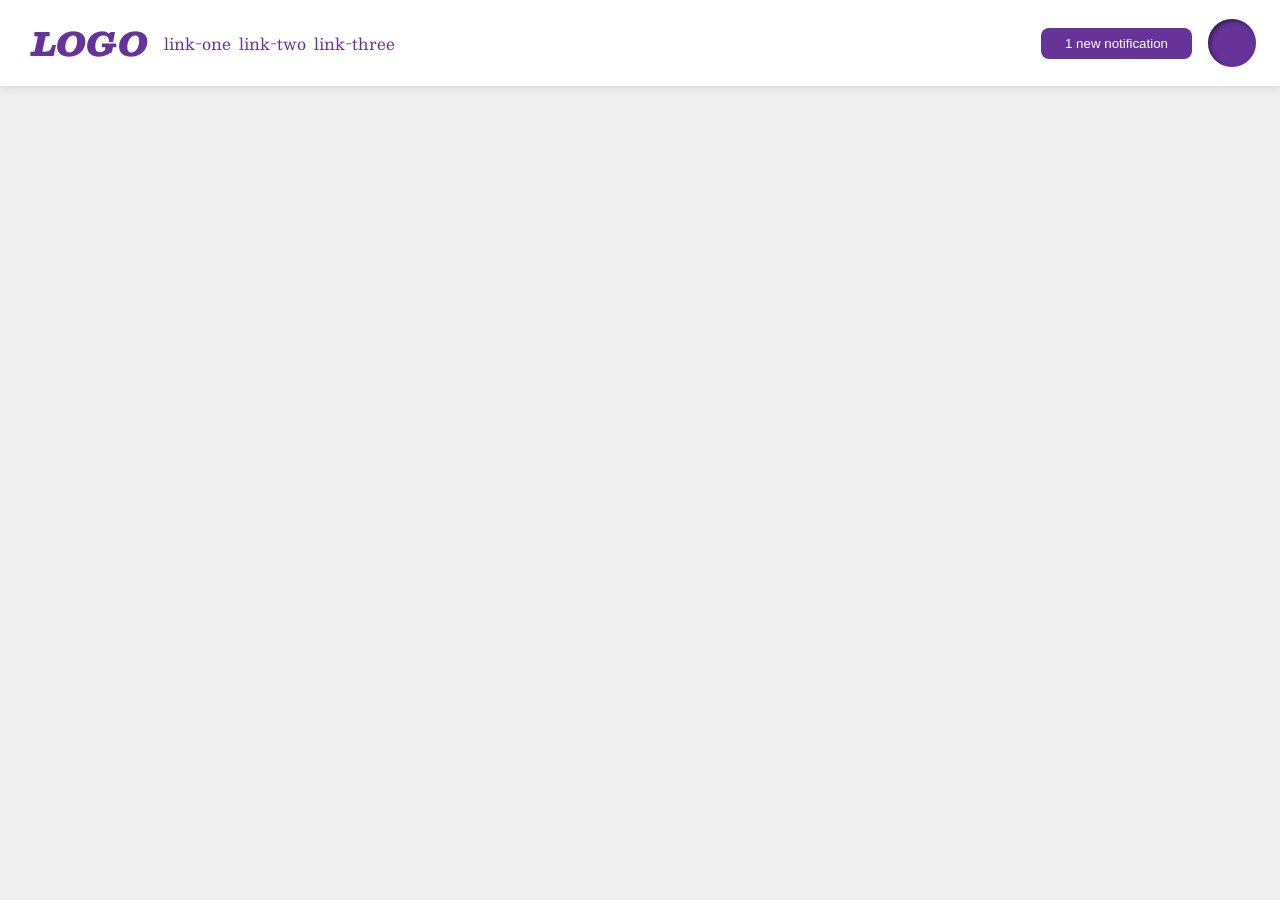
<file: foundations/flex/03-flex-header-2/index.html>
<!DOCTYPE html>
<html lang="en">
<head>
    <meta charset="UTF-8">
    <meta http-equiv="X-UA-Compatible" content="IE=edge">
    <meta name="viewport" content="width=device-width, initial-scale=1.0">
    <title>Flex Header 2</title>
    <link rel="stylesheet" href="style.css">
</head>
<body>
<div class="header">
    <div class="navigation">
        <div class="logo">
            LOGO
        </div>
        <ul class="links">
            <li><a href="https://google.com">link-one</a></li>
            <li><a href="https://google.com">link-two</a></li>
            <li><a href="https://google.com">link-three</a></li>
        </ul>
    </div>
    <div class="personal">
        <button class="notifications">
            1 new notification
        </button>
        <div class="profile-image"></div>
    </div>
</div>
</body>
</html>
</file>
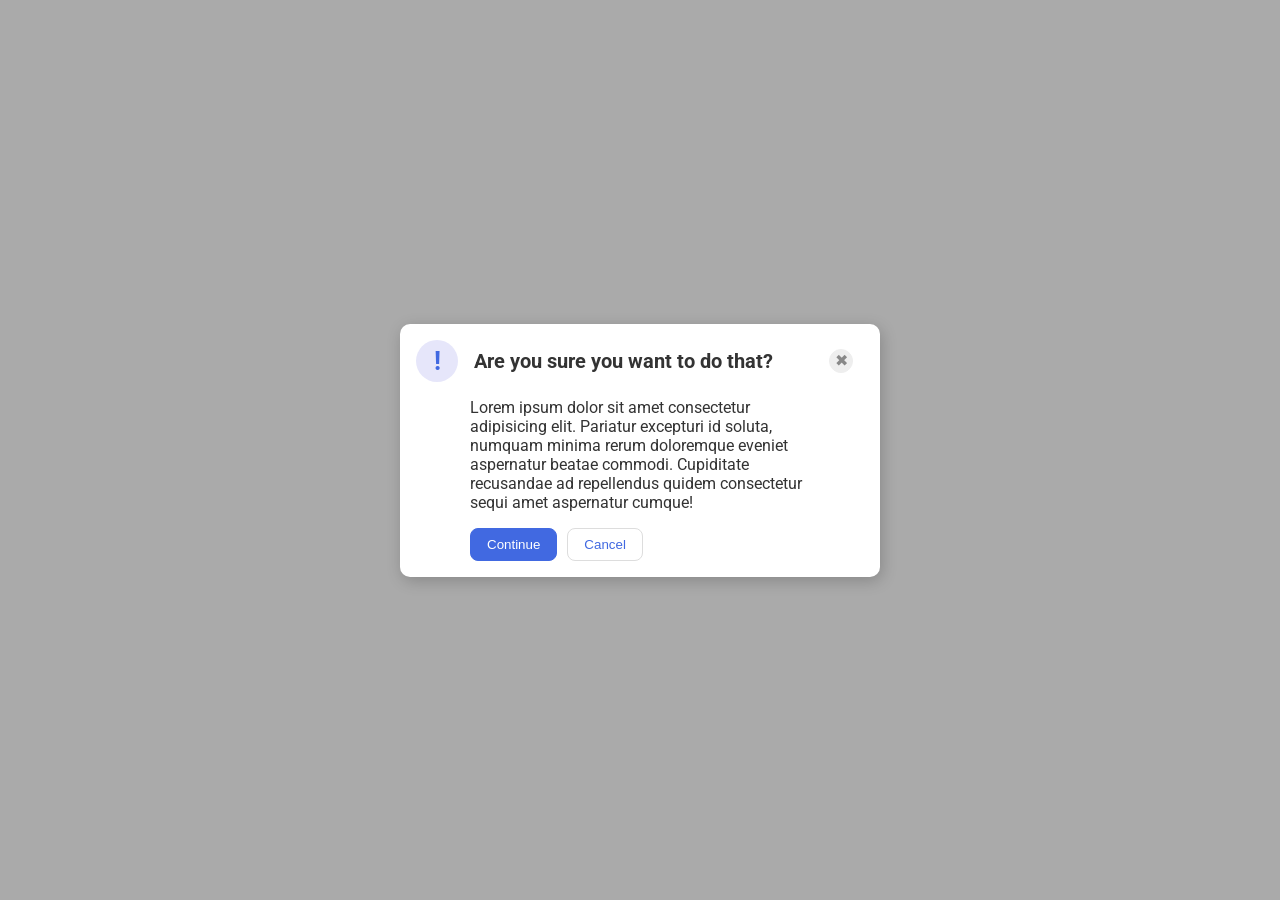
<file: foundations/flex/05-flex-modal/index.html>
<!DOCTYPE html>
<html lang="en">
<head>
    <meta charset="UTF-8">
    <meta http-equiv="X-UA-Compatible" content="IE=edge">
    <meta name="viewport" content="width=device-width, initial-scale=1.0">
    <link rel="stylesheet" href="style.css">
    <title>Modal</title>
</head>
<body>
<div class="modal">
    <div class="head-container">
        <div class="icon">!</div>
        <div class="header">Are you sure you want to do that?</div>
        <button class="close-button">✖</button>
    </div>
    <div class="text">Lorem ipsum dolor sit amet consectetur adipisicing elit. Pariatur excepturi id soluta, numquam
        minima rerum doloremque eveniet aspernatur beatae commodi. Cupiditate recusandae ad repellendus quidem
        consectetur sequi amet aspernatur cumque!
    </div>

    <div class="button-container">
        <button class="continue">Continue</button>
        <button class="cancel">Cancel</button>
    </div>

</div>
</body>
</html>
</file>
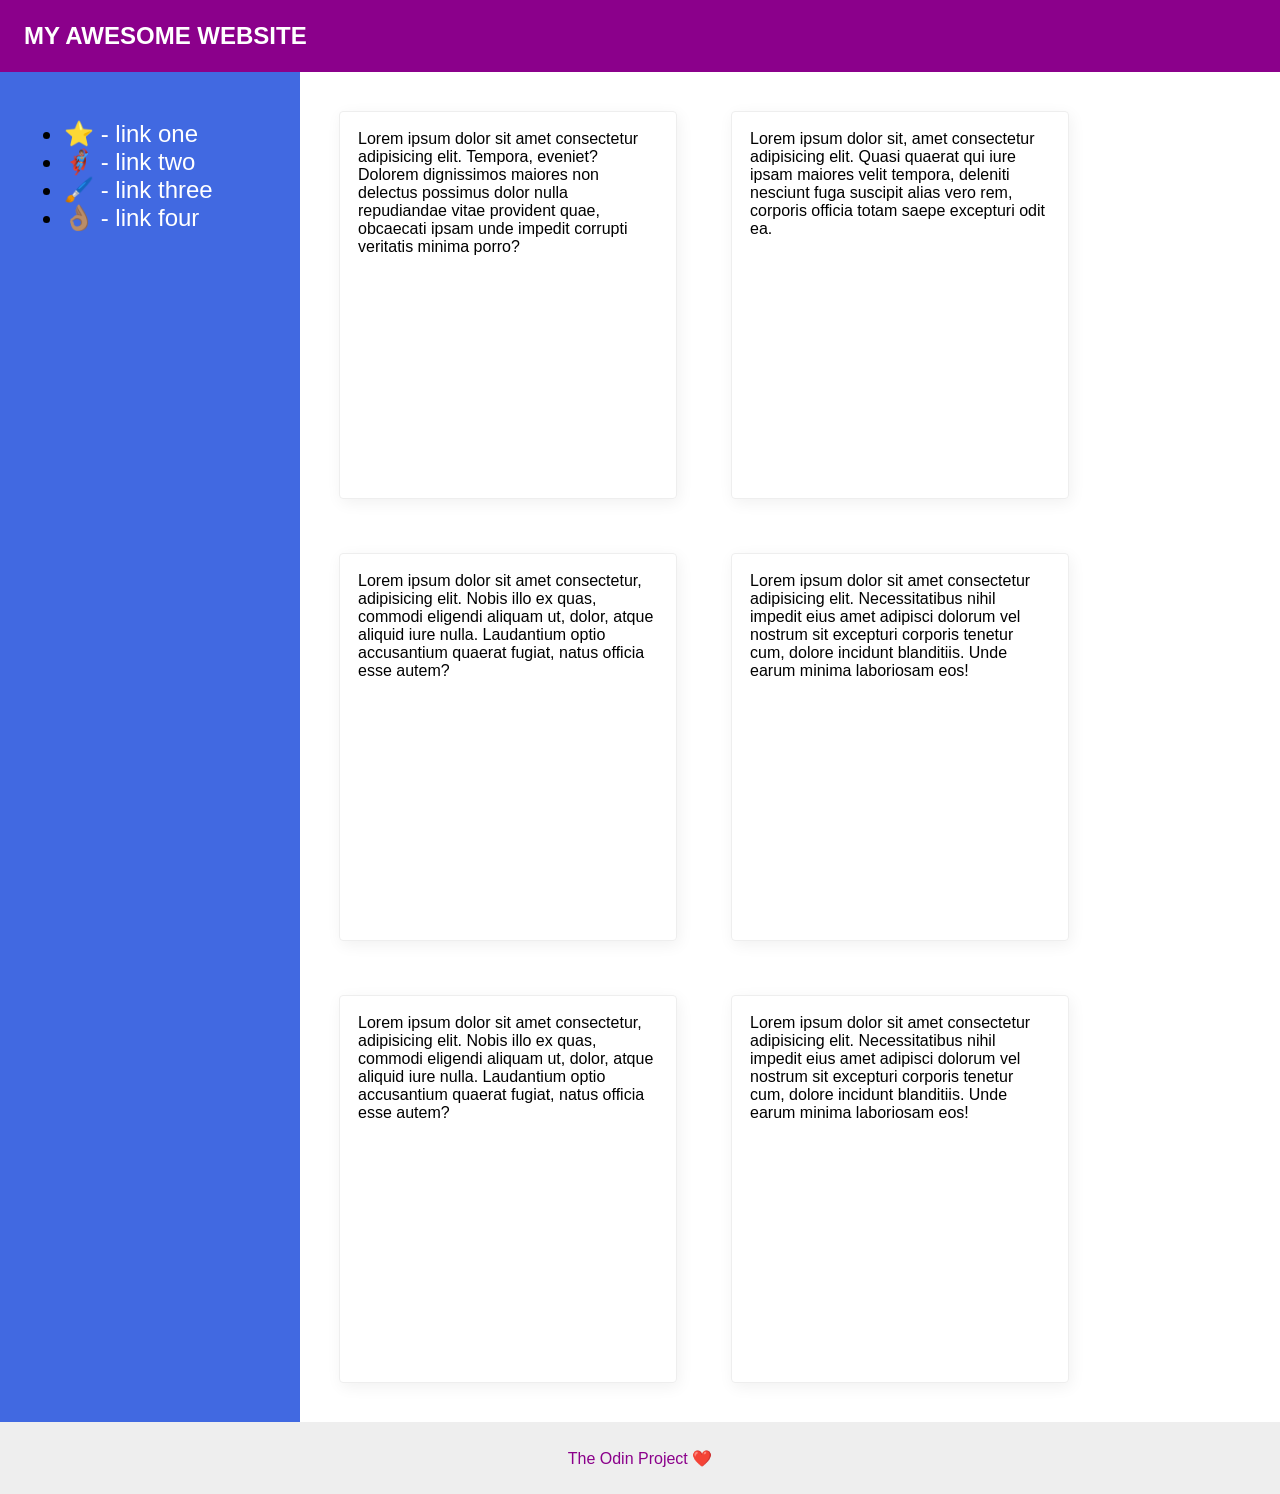
<file: foundations/flex/07-flex-layout-2/index.html>
<!DOCTYPE html>
<html lang="en">
<head>
    <meta charset="UTF-8">
    <meta http-equiv="X-UA-Compatible" content="IE=edge">
    <meta name="viewport" content="width=device-width, initial-scale=1.0">
    <title>The Holy Grail</title>
    <link rel="stylesheet" href="style.css">
</head>
<body>
<div class="header">
    MY AWESOME WEBSITE
</div>


<div class="m-container">
    <div class="sidebar">
        <ul>
            <li><a href="#">⭐ - link one</a></li>
            <li><a href="#">🦸🏽‍♂️ - link two</a></li>
            <li><a href="#">🖌️ - link three</a></li>
            <li><a href="#">👌🏽 - link four</a></li>
        </ul>
    </div>

    <div class="content">
        <div class="card">Lorem ipsum dolor sit amet consectetur adipisicing elit. Tempora, eveniet? Dolorem dignissimos
            maiores non delectus possimus dolor nulla repudiandae vitae provident quae, obcaecati ipsam unde impedit
            corrupti veritatis minima porro?
        </div>
        <div class="card">Lorem ipsum dolor sit, amet consectetur adipisicing elit. Quasi quaerat qui iure ipsam maiores
            velit tempora, deleniti nesciunt fuga suscipit alias vero rem, corporis officia totam saepe excepturi odit
            ea.
        </div>
        <div class="card">Lorem ipsum dolor sit amet consectetur, adipisicing elit. Nobis illo ex quas, commodi eligendi
            aliquam ut, dolor, atque aliquid iure nulla. Laudantium optio accusantium quaerat fugiat, natus officia esse
            autem?
        </div>
        <div class="card">Lorem ipsum dolor sit amet consectetur adipisicing elit. Necessitatibus nihil impedit eius
            amet adipisci dolorum vel nostrum sit excepturi corporis tenetur cum, dolore incidunt blanditiis. Unde earum
            minima laboriosam eos!
        </div>
        <div class="card">Lorem ipsum dolor sit amet consectetur, adipisicing elit. Nobis illo ex quas, commodi eligendi
            aliquam ut, dolor, atque aliquid iure nulla. Laudantium optio accusantium quaerat fugiat, natus officia esse
            autem?
        </div>
        <div class="card">Lorem ipsum dolor sit amet consectetur adipisicing elit. Necessitatibus nihil impedit eius
            amet adipisci dolorum vel nostrum sit excepturi corporis tenetur cum, dolore incidunt blanditiis. Unde earum
            minima laboriosam eos!
        </div>
    </div>
</div>

<div class="footer">
    The Odin Project ❤️
</div>
</body>
</html>
</file>
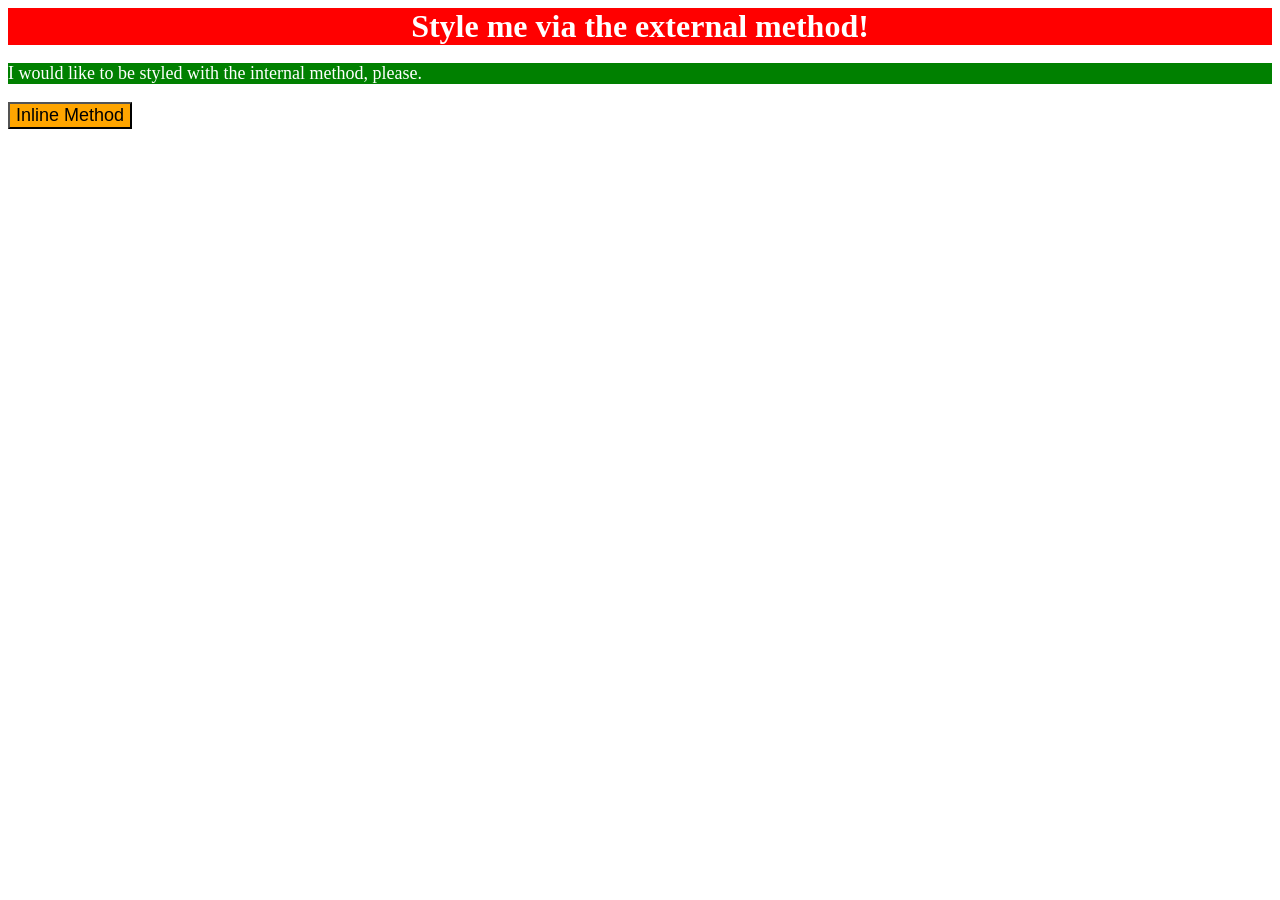
<file: foundations/intro-to-css/01-css-methods/index.html>
<!DOCTYPE html>
<html lang="en">
  <head>
    <meta charset="UTF-8">
    <meta http-equiv="X-UA-Compatible" content="IE=edge">
    <meta name="viewport" content="width=device-width, initial-scale=1.0">
      <link rel="stylesheet" href="styles.css">
    <title>Methods for Adding CSS</title>
      <style>
          p {
              background-color: green;
              color: white;
              font-size: 18px;
          }
      </style>
  </head>
  <body>
    <div>Style me via the external method!</div>
    <p>I would like to be styled with the internal method, please.</p>
    <button style="background-color: orange; font-size: 18px">Inline Method</button>
  </body>
</html>
</file>
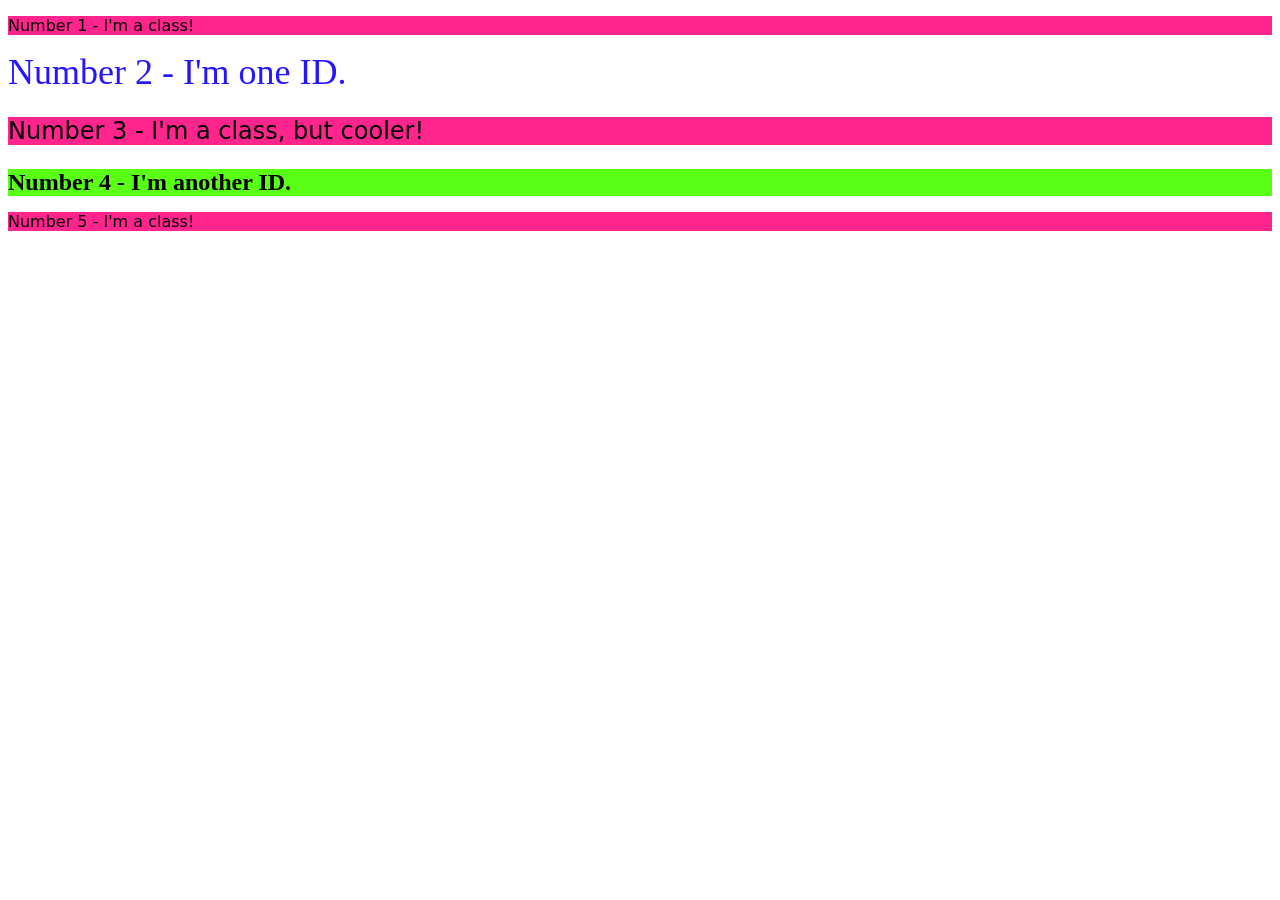
<file: foundations/intro-to-css/02-class-id-selectors/index.html>
<!DOCTYPE html>
<html lang="en">
  <head>
    <meta charset="UTF-8">
    <meta http-equiv="X-UA-Compatible" content="IE=edge">
    <meta name="viewport" content="width=device-width, initial-scale=1.0">
    <title>Class and ID Selectors</title>
    <link rel="stylesheet" href="style.css">
  </head>
  <body>
    <p class="odd">Number 1 - I'm a class!</p>
    <div id="second">Number 2 - I'm one ID.</div>
    <p  class="odd third">Number 3 - I'm a class, but cooler!</p>
    <div id="fourth">Number 4 - I'm another ID.</div>
    <p  class="odd">Number 5 - I'm a class!</p>
  </body>
</html>
</file>
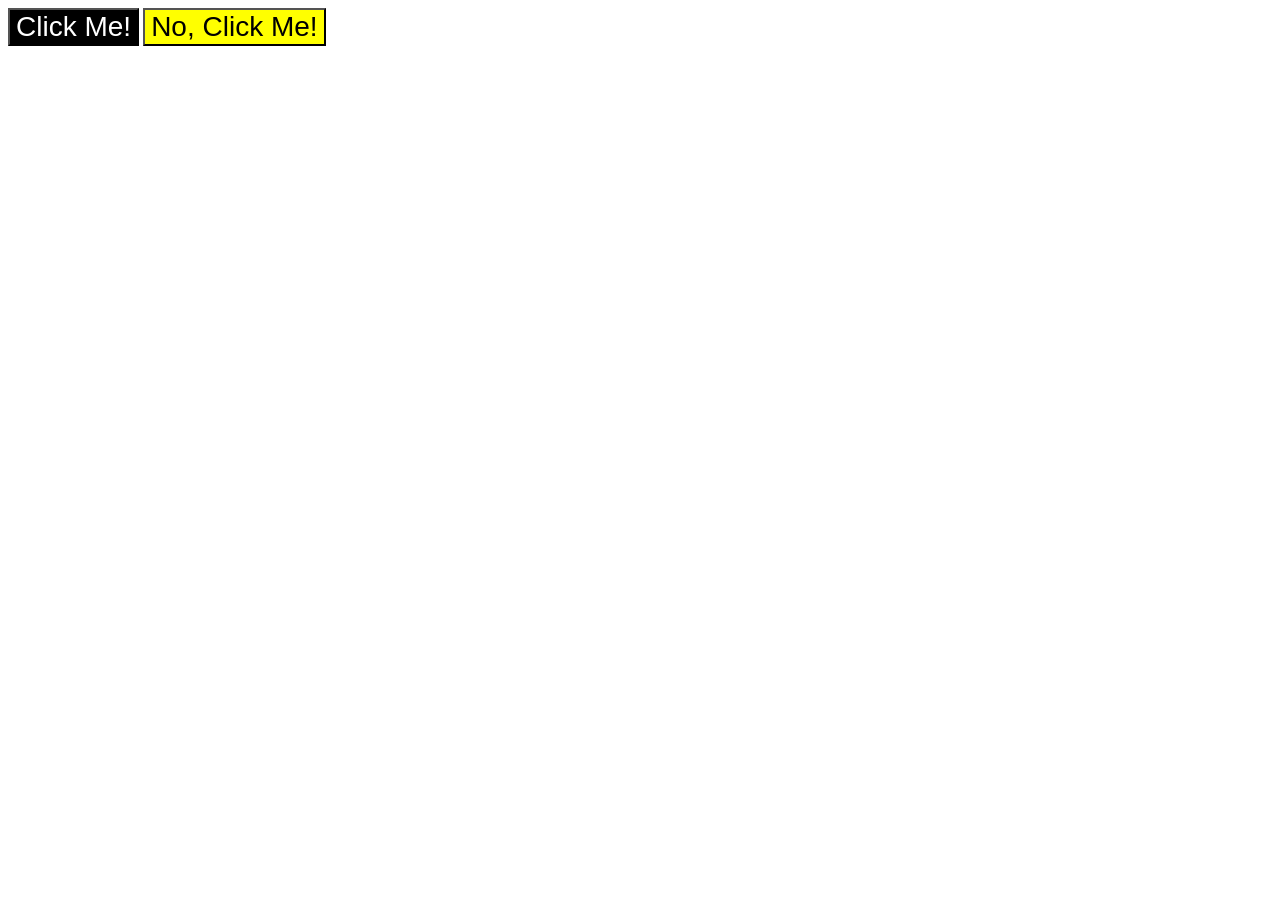
<file: foundations/intro-to-css/03-grouping-selectors/index.html>
<!DOCTYPE html>
<html lang="en">
  <head>
    <meta charset="UTF-8">
    <meta http-equiv="X-UA-Compatible" content="IE=edge">
    <meta name="viewport" content="width=device-width, initial-scale=1.0">
    <title>Grouping Selectors</title>
    <link rel="stylesheet" href="style.css">
  </head>
  <body>
    <button class="first">Click Me!</button>
    <button class="second">No, Click Me!</button>
  </body>
</html>
</file>
<file: foundations/flex/03-flex-header-2/style.css>
/* this is some magical font-importing.
you'll learn about it later. */
@import url('https://fonts.googleapis.com/css2?family=Besley:ital,wght@0,400;1,900&display=swap');

body {
    margin: 0;
    background: #eee;
    font-family: Besley, serif;
}

.header {
    background: white;
    border-bottom: 1px solid #ddd;
    box-shadow: 0 0 8px rgba(0, 0, 0, .1);
    display: flex;
    justify-content: space-between;
    padding: 8px;
}

.profile-image {
    background: rebeccapurple;
    box-shadow: inset 2px 2px 4px rgba(0, 0, 0, .5);
    border-radius: 50%;
    width: 48px;
    height: 48px;
}

.logo {
    color: rebeccapurple;
    font-size: 32px;
    font-weight: 900;
    font-style: italic;
}

button {
    border: none;
    border-radius: 8px;
    background: rebeccapurple;
    color: white;
    padding: 8px 24px;
}

a {
    /* this removes the line under our links */
    text-decoration: none;
    color: rebeccapurple;
}

ul {
    list-style-type: none;
    display: flex;
    gap: 8px;
    margin: 0;
    padding: 0;
}

.navigation {
    padding: 8px;
    margin-left: 16px;
}

.personal {
    /*padding: 8px;*/
    justify-content: end;
    gap: 16px;
    margin-right: 16px;
}

.navigation, .personal {
    display: flex;
    align-items: center;
    gap: 16px;
}
</file>
<file: foundations/flex/05-flex-modal/style.css>
@import url('https://fonts.googleapis.com/css2?family=Roboto:wght@400;700&display=swap');

html, body {
    height: 100%;
}

.header {
    font-weight: bolder;
    font-size: 20px;
    margin-right: 40px;
}

body {
    font-family: Roboto, sans-serif;
    margin: 0;
    background: #aaa;
    color: #333;
    /* I'll give you this one for free lol */
    display: flex;
    align-items: center;
    justify-content: center;
}

.modal {
    background: white;
    width: 480px;
    border-radius: 10px;
    box-shadow: 2px 4px 16px rgba(0, 0, 0, .2);
}

.icon {
    color: royalblue;
    font-size: 26px;
    font-weight: 700;
    background: lavender;
    width: 42px;
    height: 42px;
    border-radius: 50%;
    display: flex;
    align-items: center;
    justify-content: center;
}

.close-button {
    background: #eee;
    border-radius: 50%;
    color: #888;
    font-weight: 400;
    font-size: 16px;
    height: 24px;
    width: 24px;
    display: flex;
    align-items: center;
    justify-content: center;
    border: 1px solid #eee;
    padding: 0;
}

button {
    cursor: pointer;
    padding: 8px 16px;
    border-radius: 8px;
}

button.continue {
    background: royalblue;
    border: 1px solid royalblue;
    color: white;
}

button.cancel {
    background: white;
    border: 1px solid #ddd;
    color: royalblue;
}

.head-container {
    display: flex;
    gap: 16px;
    padding: 16px;
    align-items: center;
}

.button-container {
    display: flex;
    gap: 10px;
    padding: 16px 70px;
    justify-content: left;
}

.text {
    padding: 0px 70px;
}
</file>
<file: foundations/flex/07-flex-layout-2/style.css>
body {
    font-family: -apple-system, BlinkMacSystemFont, 'Segoe UI', Roboto, Oxygen, Ubuntu, Cantarell, 'Open Sans', 'Helvetica Neue', sans-serif;
    margin: 0;
    min-height: 100vh;
    display: flex;
    flex-direction: column;
}

.header {
    height: 72px;
    background: darkmagenta;
    color: white;
    display: flex;
    align-items: center;
    justify-content: flex-start;
    padding: 0 24px;
    font-weight: bold;
    font-size: 24px;
}

.footer {
    height: 72px;
    background: #eee;
    color: darkmagenta;
    display: flex;
    align-items: center;
    justify-content: center;

}


.sidebar {
    background: royalblue;
    box-sizing: border-box;
    flex-grow: 1;
    flex-shrink: 0;
    font-size: 24px;
    text-decoration: none;
    width: 300px;
    padding: 24px;
}
a:hover, a:visited, a:link, a:active {
    text-decoration: none;
    color: white;
}

.card {
    border: 1px solid #eee;
    box-shadow: 2px 4px 16px rgba(0, 0, 0, .06);
    border-radius: 4px;
    display: flex;
    padding: 18px;
    justify-content: center;
    align-items: flex-start;
    width: 300px;
    height: 350px;
    flex-shrink: 0;
    margin: 15px;
}

.content {
    display: flex;
    flex-direction: row;
    align-items: center;
    justify-content: flex-start;
    gap: 24px;
    flex-wrap: wrap;
    margin: 24px;

}


.m-container {
    display: flex;
    flex-direction: row;
}
</file>
<file: foundations/intro-to-css/01-css-methods/styles.css>
div {
    color: white;
    background-color: red;
    font-size: 32px;
    text-align: center;
    font-weight: bold;
}
</file>
<file: foundations/intro-to-css/02-class-id-selectors/style.css>
/* Add CSS Styling */
.odd {
    background-color: #ff258c;
    font-family: 'Verdana', 'DejaVu Sans', sans-serif;
}

#second {
    color: #2715ff;
    font-size: 36px;
}

.odd.third {
    font-size: 24px;
}

#fourth {
    background-color: #5aff16;
    font-size: 24px;
    font-weight: bold;
}
</file>
<file: foundations/intro-to-css/03-grouping-selectors/style.css>
/* Add CSS Styling */
.first, .second {
    font-size: 28px;
    font-family: 'Helvetica', 'Times New Roman', sans-serif;
}

.first {
    background-color: black;
    color: white;
}

.second {
    background-color: yellow;
}
</file>
